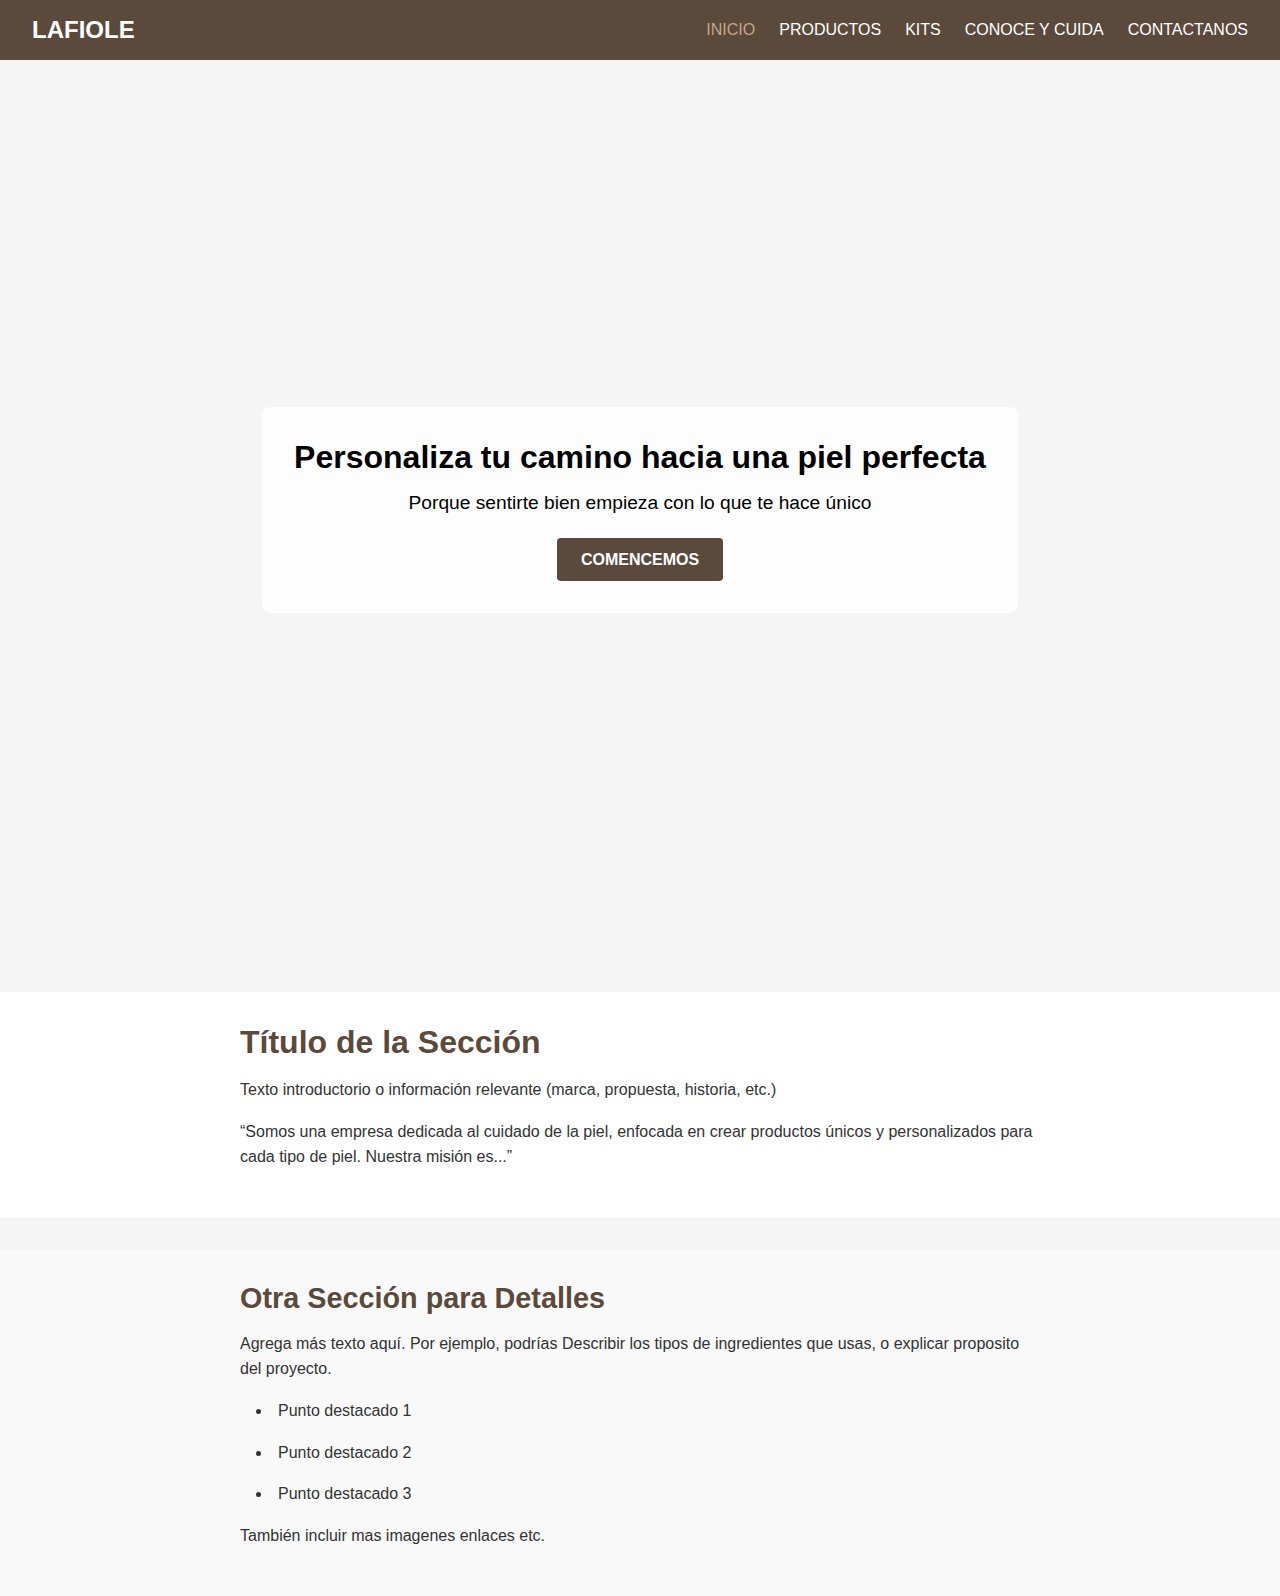
<file: index.html>
<!DOCTYPE html>
<html lang="es">
<head>
  <meta charset="UTF-8">
  <meta name="viewport" content="width=device-width, initial-scale=1.0">
  <title>LAFIOLE - Inicio</title>
  <!-- Enlazar la hoja de estilos -->
  <link rel="stylesheet" href="styles.css">
</head>
<body>

  <!-- Encabezado con navegación -->
  <header>
    <nav class="navbar">
      <div class="logo">LAFIOLE</div>
      <ul class="nav-links">
        <li><a href="index.html" class="active">INICIO</a></li>
        <li><a href="productos.html">PRODUCTOS</a></li>
        <li><a href="kits.html">KITS</a></li>
        <li><a href="conoceycuida.html">CONOCE Y CUIDA</a></li>
        <li><a href="contactanos.html">CONTACTANOS</a></li>
      </ul>
    </nav>
  </header>

  <!-- Sección principal (hero) -->
  <main class="hero">
    <div class="hero-content">
      <h1>Personaliza tu camino hacia una piel perfecta</h1>
      <p>Porque sentirte bien empieza con lo que te hace único</p>
      <a href="productos.html" class="btn-comenzar">COMENCEMOS</a>
    </div>
  </main>

  <!-- Sección adicional para más texto (Intro/Acerca de) -->
  <section class="intro-section">
    <div class="intro-content">
      <h2>Título de la Sección</h2>
      <p>
        Texto introductorio o información relevante 
        (marca, propuesta, historia, etc.)
      </p>
      <p>
        “Somos una empresa dedicada al cuidado de la piel, enfocada en crear 
        productos únicos y personalizados para cada tipo de piel. Nuestra 
        misión es...”
      </p>
    </div>
  </section>

  <!-- Otra sección de texto (opcional) -->
  <section class="info-section">
    <div class="info-content">
      <h2>Otra Sección para Detalles</h2>
      <p>
        Agrega más texto aquí. Por ejemplo, podrías Describir los tipos de 
        ingredientes que usas, o explicar proposito del proyecto.
      </p>
      <ul>
        <li>Punto destacado 1</li>
        <li>Punto destacado 2</li>
        <li>Punto destacado 3</li>
      </ul>
      <p>
        También incluir mas imagenes enlaces etc.
      </p>
    </div>
  </section>

  <!-- Pie de página (opcional) -->
  <footer class="footer">
    <!-- Información de contacto, redes sociales, etc. -->
  </footer>

  <script src="script.js"></script>
</body>
</html>
</file>
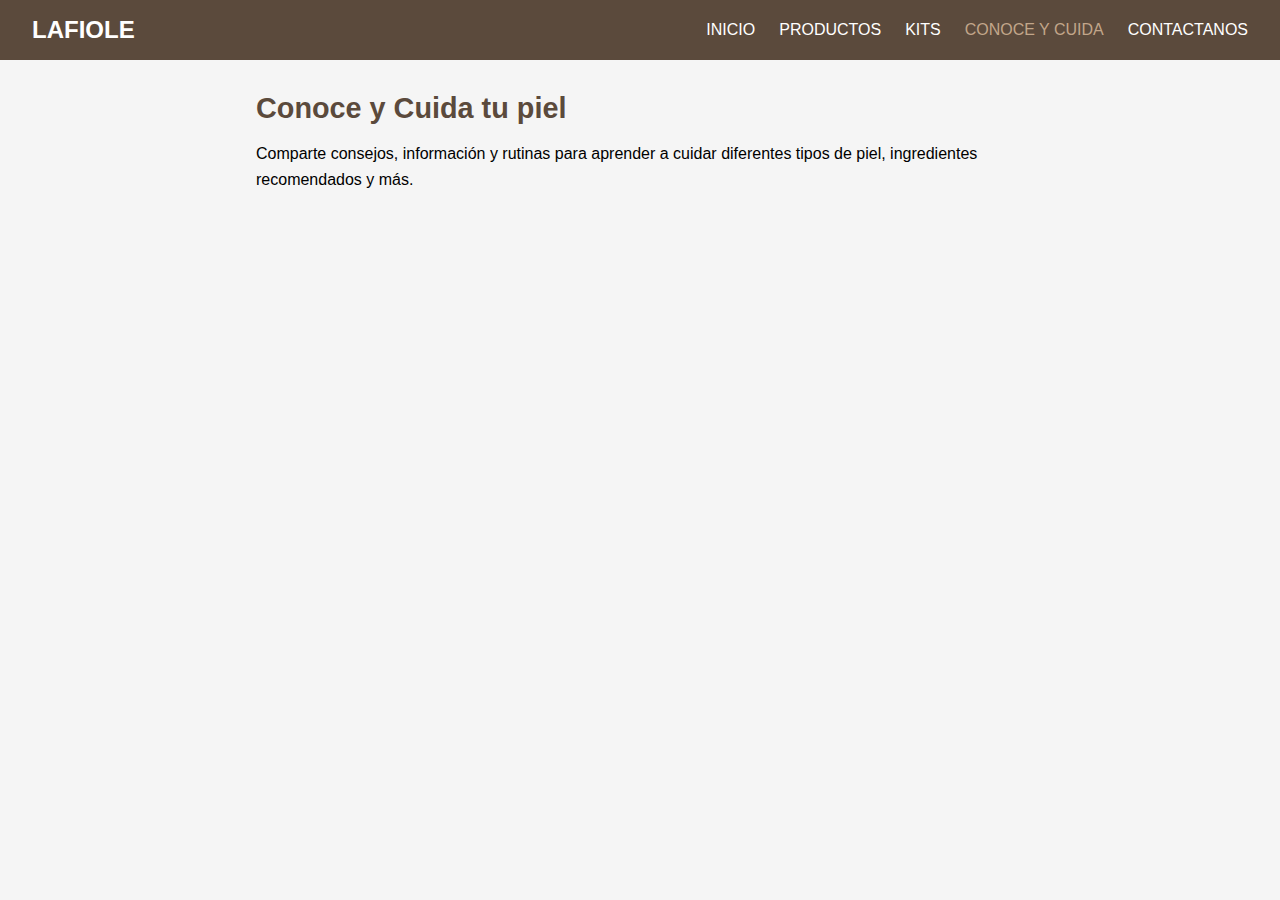
<file: conoceycuida.html>
<!DOCTYPE html>
<html lang="es">
<head>
  <meta charset="UTF-8">
  <meta name="viewport" content="width=device-width, initial-scale=1.0">
  <title>LAFIOLE - Conoce y Cuida</title>
  <link rel="stylesheet" href="styles.css">
</head>
<body>
  <header>
    <nav class="navbar">
      <div class="logo">LAFIOLE</div>
      <ul class="nav-links">
        <li><a href="index.html">INICIO</a></li>
        <li><a href="productos.html">PRODUCTOS</a></li>
        <li><a href="kits.html">KITS</a></li>
        <!-- Notar el enlace: coincide con el nombre de este archivo -->
        <li><a href="conoceycuida.html" class="active">CONOCE Y CUIDA</a></li>
        <li><a href="contactanos.html">CONTACTANOS</a></li>
      </ul>
    </nav>
  </header>

  <main class="page-content">
    <h2>Conoce y Cuida tu piel</h2>
    <p>
      Comparte consejos, información y rutinas para aprender a cuidar
      diferentes tipos de piel, ingredientes recomendados y más.
    </p>
    <!-- Agrega aquí más contenido sobre el cuidado de la piel -->
  </main>

  <script src="script.js"></script>
</body>
</html>
</file>
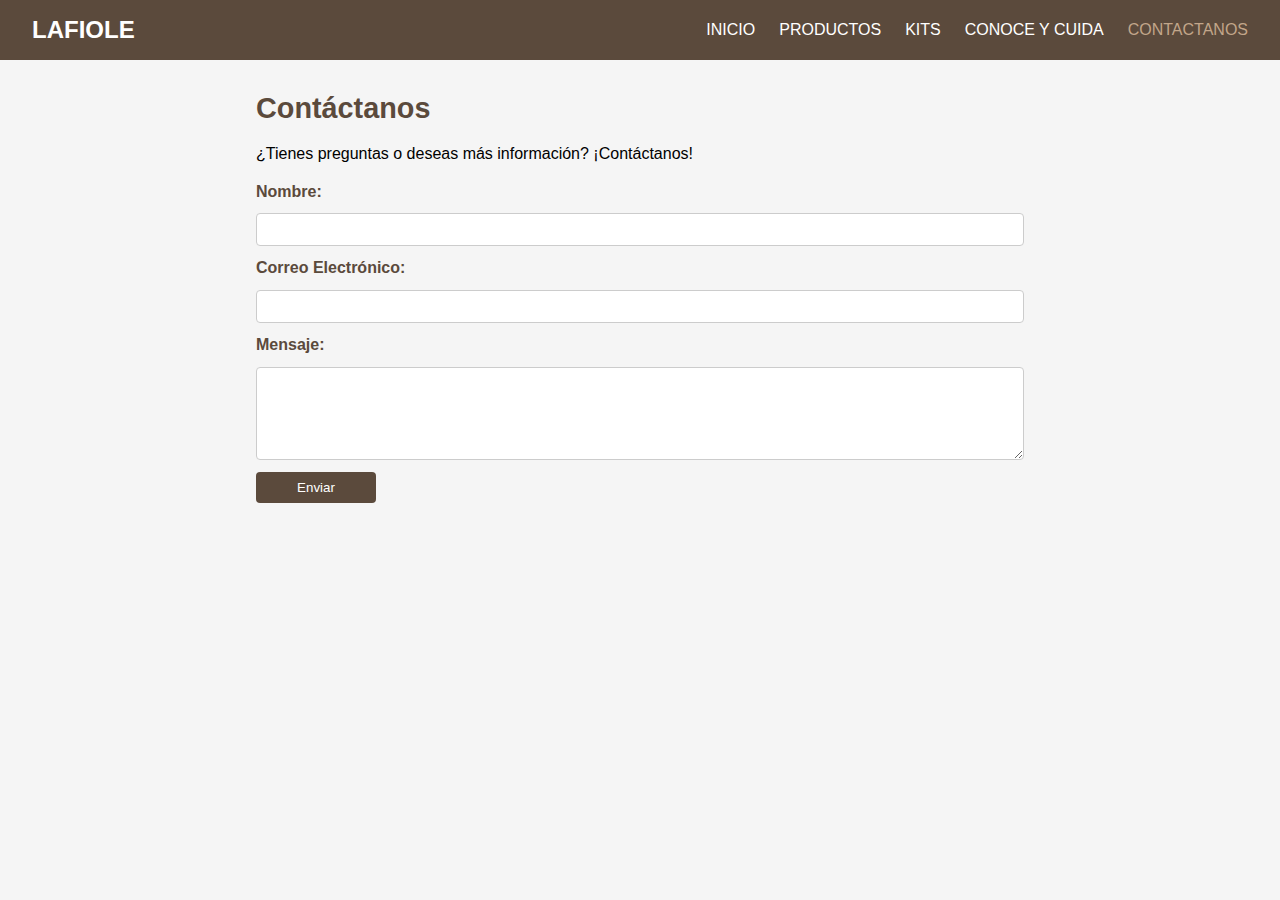
<file: contactanos.html>
<!DOCTYPE html>
<html lang="es">
<head>
  <meta charset="UTF-8">
  <meta name="viewport" content="width=device-width, initial-scale=1.0">
  <title>LAFIOLE - Contáctanos</title>
  <link rel="stylesheet" href="styles.css">
</head>
<body>

  <header>
    <nav class="navbar">
      <div class="logo">LAFIOLE</div>
      <ul class="nav-links">
        <li><a href="index.html">INICIO</a></li>
        <li><a href="productos.html">PRODUCTOS</a></li>
        <li><a href="kits.html">KITS</a></li>
        <li><a href="conoceycuida.html">CONOCE Y CUIDA</a></li>
        <li><a href="contactanos.html" class="active">CONTACTANOS</a></li>
      </ul>
    </nav>
  </header>

  <main class="page-content">
    <h2>Contáctanos</h2>
    <p>¿Tienes preguntas o deseas más información? ¡Contáctanos!</p>
    <form action="#" method="post" class="contact-form" id="contactForm">
      <label for="nombre">Nombre:</label>
      <input type="text" id="nombre" name="nombre" required>

      <label for="correo">Correo Electrónico:</label>
      <input type="email" id="correo" name="correo" required>

      <label for="mensaje">Mensaje:</label>
      <textarea id="mensaje" name="mensaje" rows="5" required></textarea>

      <button type="submit">Enviar</button>
    </form>
  </main>

  <script src="script.js"></script>
</body>
</html>
</file>
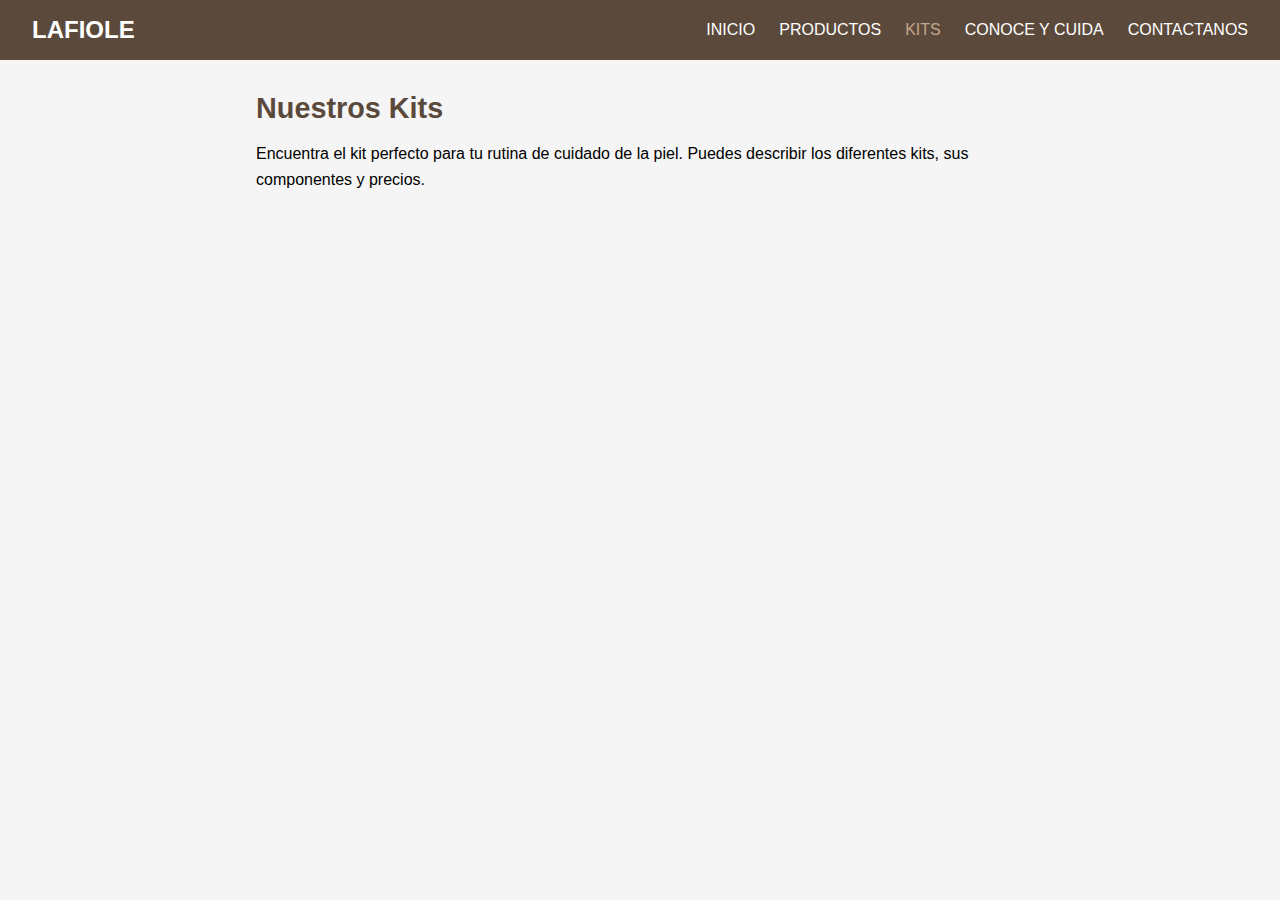
<file: kits.html>
<!DOCTYPE html>
<html lang="es">
<head>
  <meta charset="UTF-8">
  <meta name="viewport" content="width=device-width, initial-scale=1.0">
  <title>LAFIOLE - Kits</title>
  <link rel="stylesheet" href="styles.css">
</head>
<body>

  <header>
    <nav class="navbar">
      <div class="logo">LAFIOLE</div>
      <ul class="nav-links">
        <li><a href="index.html">INICIO</a></li>
        <li><a href="productos.html">PRODUCTOS</a></li>
        <li><a href="kits.html" class="active">KITS</a></li>
        <li><a href="conoceycuida.html">CONOCE Y CUIDA</a></li>
        <li><a href="contactanos.html">CONTACTANOS</a></li>
      </ul>
    </nav>
  </header>

  <main class="page-content">
    <h2>Nuestros Kits</h2>
    <p>
      Encuentra el kit perfecto para tu rutina de cuidado de la piel.
      Puedes describir los diferentes kits, sus componentes y precios.
    </p>
    <!-- Agrega aquí más contenido o imágenes de tus kits -->
  </main>

  <script src="script.js"></script>
</body>
</html>
</file>
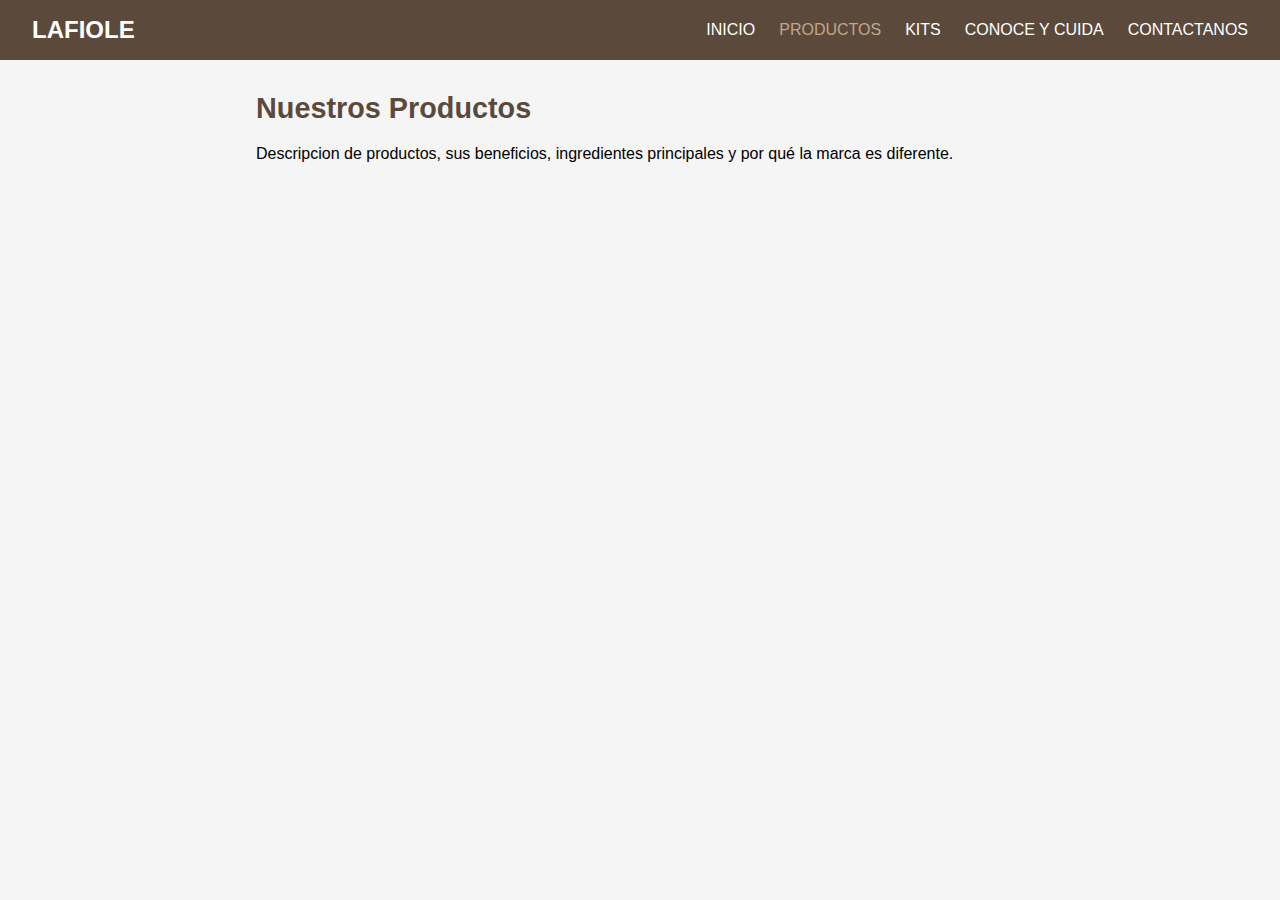
<file: productos.html>
<!DOCTYPE html>
<html lang="es">
<head>
  <meta charset="UTF-8">
  <meta name="viewport" content="width=device-width, initial-scale=1.0">
  <title>LAFIOLE - Productos</title>
  <link rel="stylesheet" href="styles.css">
</head>
<body>

  <header>
    <nav class="navbar">
      <div class="logo">LAFIOLE</div>
      <ul class="nav-links">
        <li><a href="index.html">INICIO</a></li>
        <li><a href="productos.html" class="active">PRODUCTOS</a></li>
        <li><a href="kits.html">KITS</a></li>
        <li><a href="conoceycuida.html">CONOCE Y CUIDA</a></li>
        <li><a href="contactanos.html">CONTACTANOS</a></li>
      </ul>
    </nav>
  </header>

  <main class="page-content">
    <h2>Nuestros Productos</h2>
    <p>
      Descripcion de productos, sus beneficios,
      ingredientes principales y por qué la marca es diferente.
    </p>
    <!-- Agrega aquí tus productos, imágenes y descripciones -->
  </main>

  <script src="script.js"></script>
</body>
</html>
</file>
<file: styles.css>
/* Reseteo básico */
* {
  margin: 0;
  padding: 0;
  box-sizing: border-box;
}

body {
  font-family: Arial, sans-serif;
  background-color: #f5f5f5;
}

/* Navbar */
.navbar {
  display: flex;
  justify-content: space-between;
  align-items: center;
  background-color: #5b4a3c; /* Color marrón oscuro */
  padding: 1rem 2rem;
}

.logo {
  color: #fff;
  font-size: 1.5rem;
  font-weight: bold;
}

.nav-links {
  list-style: none;
  display: flex;
}

.nav-links li {
  margin-left: 1.5rem;
}

.nav-links a {
  color: #fff;
  text-decoration: none;
  font-size: 1rem;
  transition: color 0.3s ease;
}

.nav-links a:hover,
.nav-links a.active {
  color: #c2a68a;
}

/* Sección "hero" con efecto parallax */
.hero {
  min-height: 100vh; /* Ocupar toda la ventana */
  width: 100%;
  background: url("https://i.imgur.com/02omTrH.jpg") no-repeat center center;
  background-size: cover; 
  background-attachment: fixed; /* Para el efecto parallax */
  display: flex;
  align-items: center;
  justify-content: center;
  text-align: center;
  color: #000;
}

.hero-content {
  background-color: rgba(255, 255, 255, 0.8);
  padding: 2rem;
  border-radius: 8px;
}

.hero-content h1 {
  font-size: 2rem;
  margin-bottom: 1rem;
}

.hero-content p {
  font-size: 1.2rem;
  margin-bottom: 1.5rem;
}

.btn-comenzar {
  display: inline-block;
  background-color: #5b4a3c;
  color: #fff;
  padding: 0.8rem 1.5rem;
  text-decoration: none;
  border-radius: 4px;
  transition: background-color 0.3s ease;
  font-weight: bold;
}

.btn-comenzar:hover {
  background-color: #c2a68a;
}

/* Contenido de las demás páginas */
.page-content {
  max-width: 800px;
  margin: 2rem auto;
  padding: 0 1rem;
}

.page-content h2 {
  font-size: 1.8rem;
  margin-bottom: 1rem;
  color: #5b4a3c;
}

.page-content p {
  margin-bottom: 1rem;
  line-height: 1.6;
}

/* Formulario de contacto */
.contact-form {
  display: flex;
  flex-direction: column;
  gap: 0.8rem;
}

.contact-form label {
  font-weight: bold;
  color: #5b4a3c;
}

.contact-form input[type="text"],
.contact-form input[type="email"],
.contact-form textarea {
  padding: 0.5rem;
  border: 1px solid #ccc;
  border-radius: 4px;
}

.contact-form button {
  width: 120px;
  padding: 0.5rem;
  background-color: #5b4a3c;
  color: #fff;
  border: none;
  border-radius: 4px;
  cursor: pointer;
}

.contact-form button:hover {
  background-color: #c2a68a;
}

/* Secciones adicionales en la página de inicio */

/* Sección introductoria */
.intro-section {
  background-color: #fff;       /* Fondo blanco */
  padding: 2rem 1rem;          /* Espacio interno */
  margin-top: 2rem;            /* Separación de la sección hero */
}

.intro-content {
  max-width: 800px;            /* Ancho máximo para mejorar lectura */
  margin: 0 auto;              /* Centrar horizontalmente */
  text-align: left;            /* Ajusta a 'center' si lo prefieres */
}

.intro-content h2 {
  font-size: 2rem;
  color: #5b4a3c;              /* Mantener paleta de colores */
  margin-bottom: 1rem;
}

.intro-content p {
  line-height: 1.6;
  margin-bottom: 1rem;
  color: #333;
}

/* Sección de detalles */
.info-section {
  background-color: #f9f9f9;   /* Gris claro para diferenciar */
  padding: 2rem 1rem;
  margin-top: 2rem;
}

.info-content {
  max-width: 800px;
  margin: 0 auto;
  text-align: left;
}

.info-content h2 {
  font-size: 1.8rem;
  color: #5b4a3c;
  margin-bottom: 1rem;
}

.info-content p,
.info-content li {
  line-height: 1.6;
  margin-bottom: 1rem;
  color: #333;
}

.info-content ul {
  list-style: disc inside;     /* Balas dentro del texto */
  margin-left: 1rem;
}
</file>
